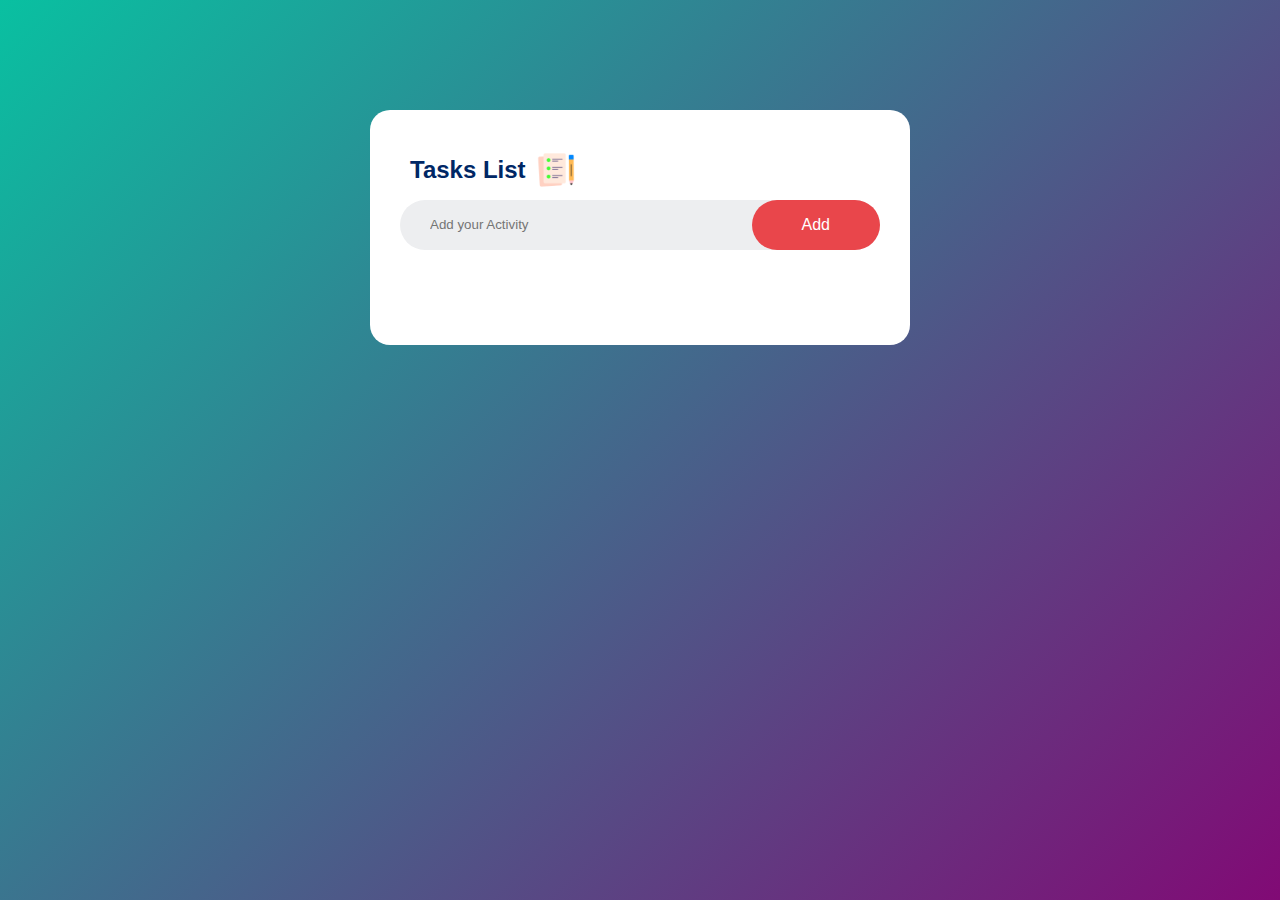
<file: index.html>
<html>
    <head>
        <meta name="viewport">
        <title>Listing Tasks</title>
        <link rel="stylesheet" href="style.css">
    </head>
    <body>
        <div class="container">
            <div class="todo-app">
                <h2>Tasks List <img src="images/icon.png" alt=""></h2>
                <div class="row">
                    <input type="text" id="inp-box" placeholder="Add your Activity">
                    <button onclick="addActivity()">Add</button>
                </div>
                <ul id="list-cont">
                </ul>
            </div>
        </div>
        <script src="script.js"></script>
    </body>

</html>
</file>
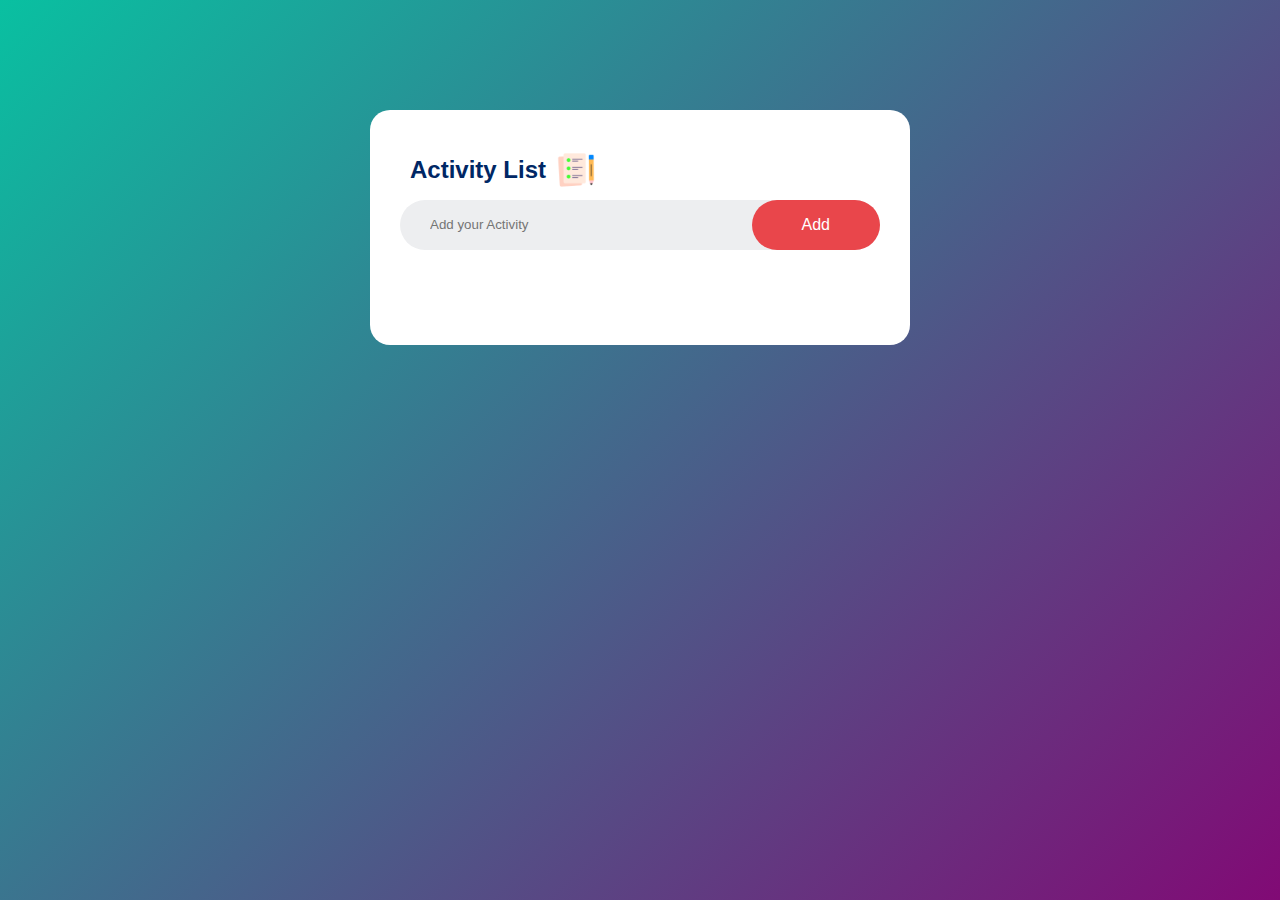
<file: inddex.html>
<html>
    <head>
        <meta name="viewport">
        <title>Activity List</title>
        <link rel="stylesheet" href="style.css">
    </head>
    <body>
        <div class="container">
            <div class="todo-app">
                <h2>Activity List <img src="images/icon.png" alt=""></h2>
                <div class="row">
                    <input type="text" id="inp-box" placeholder="Add your Activity">
                    <button onclick="addActivity()">Add</button>
                </div>
                <ul id="list-cont">
                </ul>
            </div>
        </div>
        <script src="script.js"></script>
    </body>

</html>
</file>
<file: style.css>
*{
    margin: 0;
    padding: 0;
    font-family: 'Poppins',sans-serif;
    box-sizing: border-box;
}
.container{
    width: 100%;
    min-height: 100vh;
    background: linear-gradient(135deg, #09c0a1, #810a75);
    padding: 10px;

}
.todo-app{
    width:  100%;
    background: white;
    max-width: 540px;
    margin: 100px auto 20px;
    padding: 40px 30px 70px;
    border-radius: 20px;
}
.todo-app h2{
    color:#002765;
    display: flex;
    align-items: center;
    margin-bottom: 2%;
    margin-left: 10px;
    
}
.todo-app h2 img{
      width: 40px;
      margin-left: 10px;
}
.row{
    display: flex;
    align-items: center;
    justify-content: space-between;
    background: #edeef0;
    border-radius: 30px;
    padding-left: 20px;
    margin-bottom: 25px;
}
input{
    flex: 1;
    border: none;
    outline: none;
    background: transparent;
    padding: 10px;
    font-weight: 14px;
}
button{
    border: none;
    outline: none;
    padding: 16px 50px;
    background: #e7050db9;
    color:#ffff;
    font-size: 16px;
    cursor: pointer;
    border-radius: 40px;
}
ul li{
    list-style-type: none;
    font-size: 17px;
    padding: 12px 8px 12px 50px;
    user-select: none;
    cursor: pointer;
    position: relative;
}
ul li::before{
    content: '';
    position: absolute;
    height: 28px;
    width:28px;
    border-radius: 50%;
    background-image: url(images/unchecked.png);
    background-size: cover;
    background-position: center;
    top: 10px;
    left: 8px;

}
ul li.checked{
    color: #555;
    text-decoration: line-through;
}
ul li.checked::before{
    background-image: url(images/checked.png);
}
ul li span{
    position: absolute;
    right: 0;
    top: 5px;
    width:40px;
    height: 40px;
    font-size: 22px;
    color: #555;
    line-height: 40px; 
    text-align: center;
    border-radius: 50%;
}
ul li span:hover{
    background: #edeef0;
}
</file>
